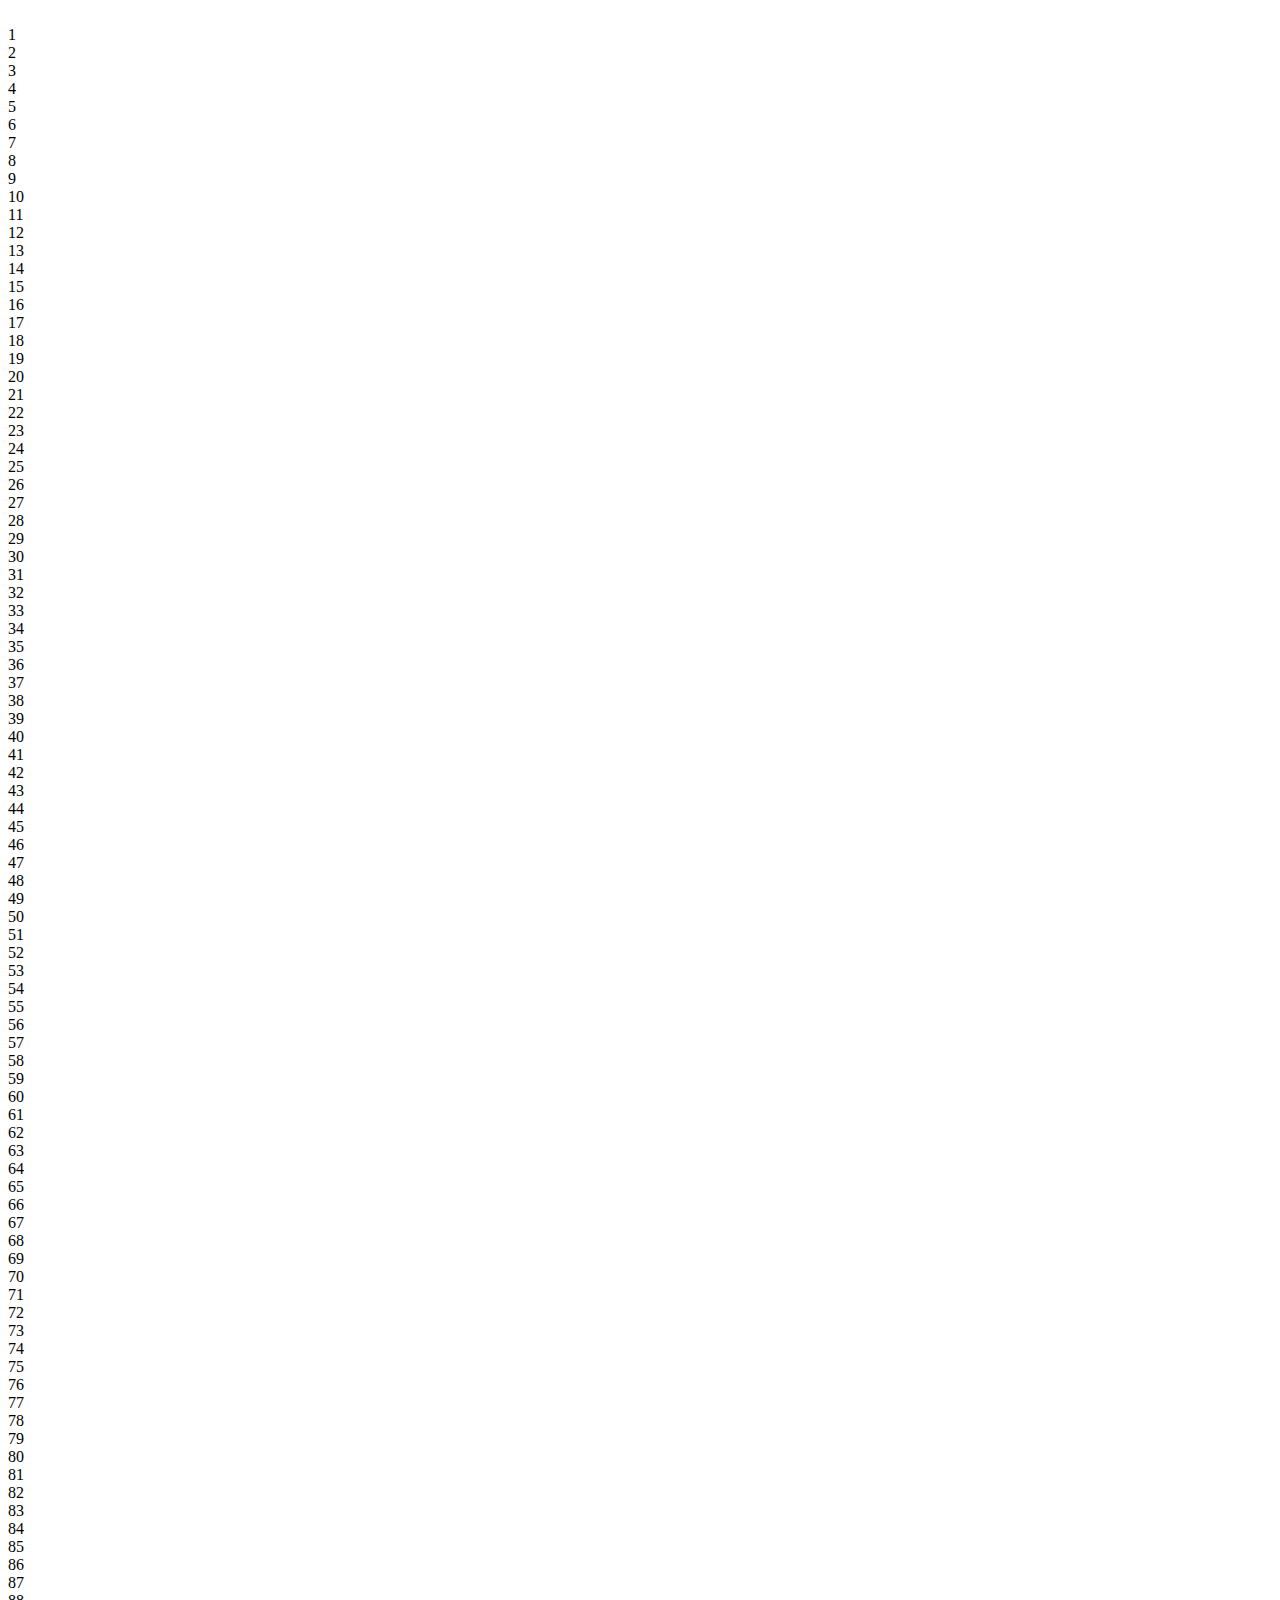
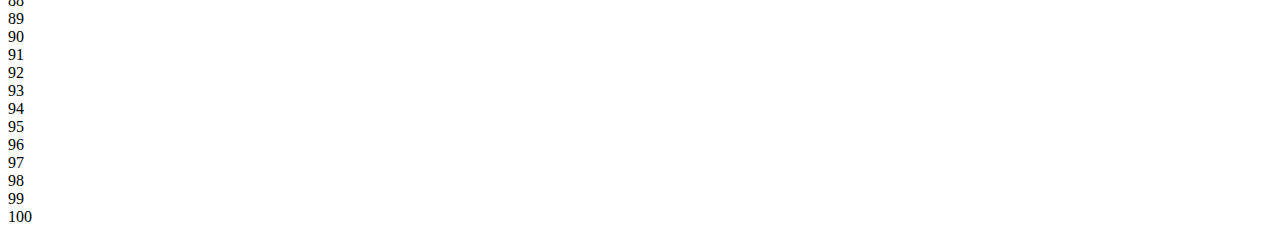
<file: 100num.html>
<!DOCTYPE html>
<html lang="en">
<head>
    <meta charset="UTF-8">
    <meta http-equiv="X-UA-Compatible" content="IE=edge">
    <meta name="viewport" content="width=device-width, initial-scale=1.0">
    <title>100 Number</title>
    <script>
            for(ayan=1; ayan<=100; ayan++){
        document.write("<br>" + ayan);
            
        }
//             var num=1
//         var y=num;
// for(y=num; 2<20; y*2){
//    document.write(y+"br");
    
// }
    </script>
</head>
<body>
    
</body>
</html>
</file>
